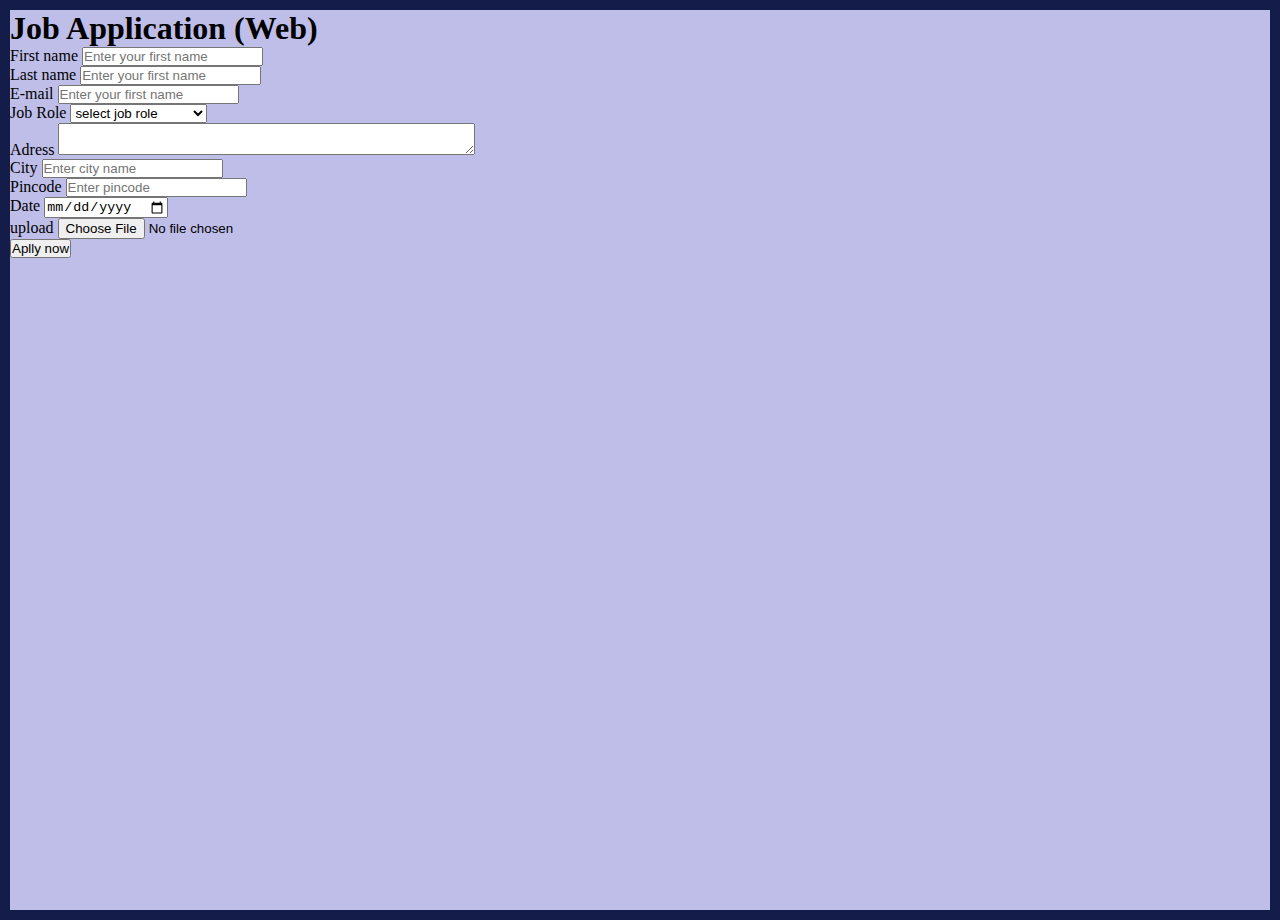
<file: index.html>
<!DOCTYPE html>
<html lang="en">
<head>
    <meta charset="UTF-8">
    <meta name="viewport" content="width=device-width, initial-scale=1.0">
    <title>job Application Form</title>
   <link rel="stylesheet" href="style.css">
</head>
<body>
    <div class="container">
        <div class="apply-box">
 
            <h1>Job Application <span id="title-small">(Web)</span></h1>
            <form action="">
                <div class="form_container">
                    <div class="fdiv">
                        <label for="firstnm">First name</label>
                        <input id="firstnm" name="first name" placeholder="Enter your first name">
                    </div>
                    <div class="fdiv">
                        <label for="Lastnm">Last name</label>
                        <input id="Lastnm" name="Last name" placeholder="Enter your first name">
                    </div>
                    <div class="fdiv">
                        <label for="email">E-mail</label>
                        <input id="email" name="email" placeholder="Enter your first name">
                    </div>
                    <div class="fdiv">
                        <label for="job_role"> Job Role</label>
                       <select name="" id="">
                        <option value="">select job role</option>
                        <option value="frontend">Frontend Devloper</option>
                        <option value="backend">Backend Devloper</option>
                        <option value="fullstack">Full-stack Devloper</option>
                        <option value="ui/ux designer">UI/UX Designer</option>
                       </select>
                    </div>
                    <div class="fdiv">
                       <label for="adress"> Adress </label>
                      <textarea name="adress" id="adress" rows="2" cols="50" placeholder="Enter adress"> </textarea>
                    </div>
                    <div class="fdiv">
                        <label for="city">City</label>
                       <input type="text" id="city" name="city" placeholder="Enter city name">
                    </div>
                    <div class="fdiv">
                        <label for="pincode">Pincode</label>
                        <input type="number" id="pincode" name="pincode" placeholder="Enter pincode">
                    </div>
                    <div class="fdiv">
                        <label for="date">Date</label>
                        <input type="date" id="date" name="date" >
                    </div>
                    <div class="fdiv">
                        <label for="upload">upload</label>
                        <input type="file" id="upload" name="upload">
                    </div>
                    </div>
                    <div class="button">
                        <button onclick="confirm('are you want to submit form');
            alert('form submited succesfully');">Aplly now</button>
                    </div>
            </form>
       </div>
    </div>
</body>
</html>
</file>
<file: style.css>
*{
    margin: 0px;
    padding: 0px;
}
.container{
    background-color: rgb(190, 190, 233);
    border: 10px solid rgb(20, 29, 73);
    min-height: 100vh;
}
.content{
    max-width: 900px;
    margin:0 auto;
}
.top-section{
    display: flex;
    justify-content: space-between;
    margin-top: 100px;
    align-items: flex-end;
}
.top-section h1{
    font-size: 55px;
    font-weight: bold;
    color: black;
}
.top-section h4{
    font-size: 30px;
    text-align: end;
}
.img_container{
    border-radius:45%;
    overflow: hidden;
}
.img_container,img {
    width: 300px;
    height: 320px;

}
.about-section{
    margin-top: 50px;
}
.about-section h2{
    font-size: 70px;
    font-weight: 400;
    margin-bottom: 20px;
}
.about-section p{
    font-size: 20px;
    line-height: 30px;
    letter-spacing: 1.4px;
    margin-bottom: 40px;
}
.bio-section{
    margin: 50px 0;
}
.bio-section h3{
   margin-bottom: 20px;
   font-size: 30px;
}
.bio-section ul {
  margin-left: 50px;
  line-height:30px;
}
.bio-section ul li{
    font-size: 20px;
}
footer{
    margin: 50px 0;
}
footer p{
    text-align: end;
}
</file>
